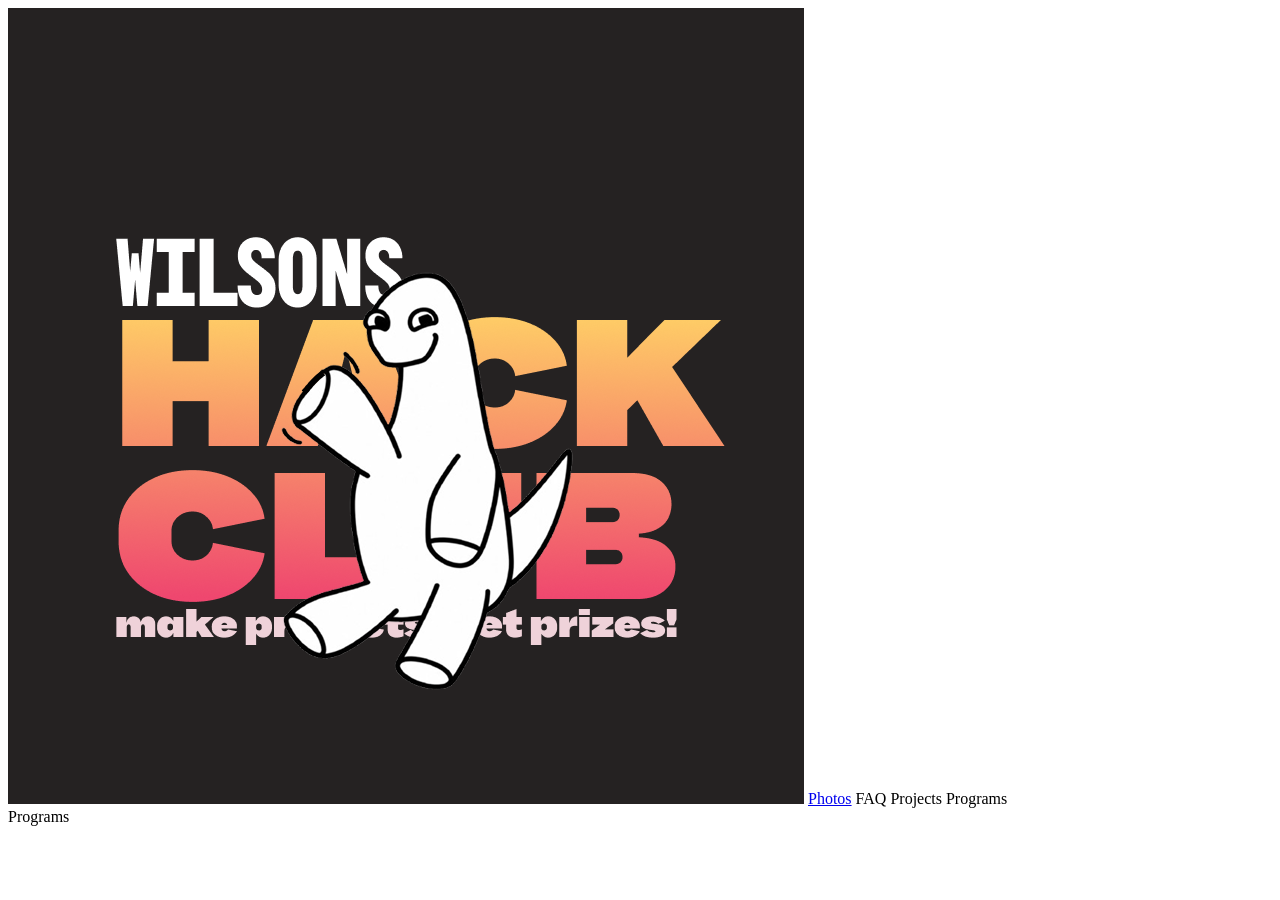
<file: index.html>
<!DOCTYPE html>
<head>
    <link rel="icon" type="image/x-icon" href="/images/hclogosquare.png">
    <title>Wilson's Hack Club</title>
</head>
<body>
    <nav class="navbar">
        <img class="smalllogo" src="/images/hclogosquare.png" alt="wilsons hack club logo">
        
        <a class="navbarlink" href="photos.html">Photos</a>
        <a class="navbar link" name="FAQ">FAQ</a>
        <a class="navbar link" name="Projects">Projects</a>
        <a class="navbar link" name="Programs">Programs</a>

    </nav>
    <section class="hero">

    </section>

    <section class="information">
        <section class="projects">

            <a class="navbar link" name="Projects"></a>

        </section>
        <section class="programs">

            <a class="navbar link" name="Programs">Programs</a>

        </section>
    </section>

    <section class="FAQ">
        <a name="FAQ"></a>
        
    </section>
</body>
</file>
